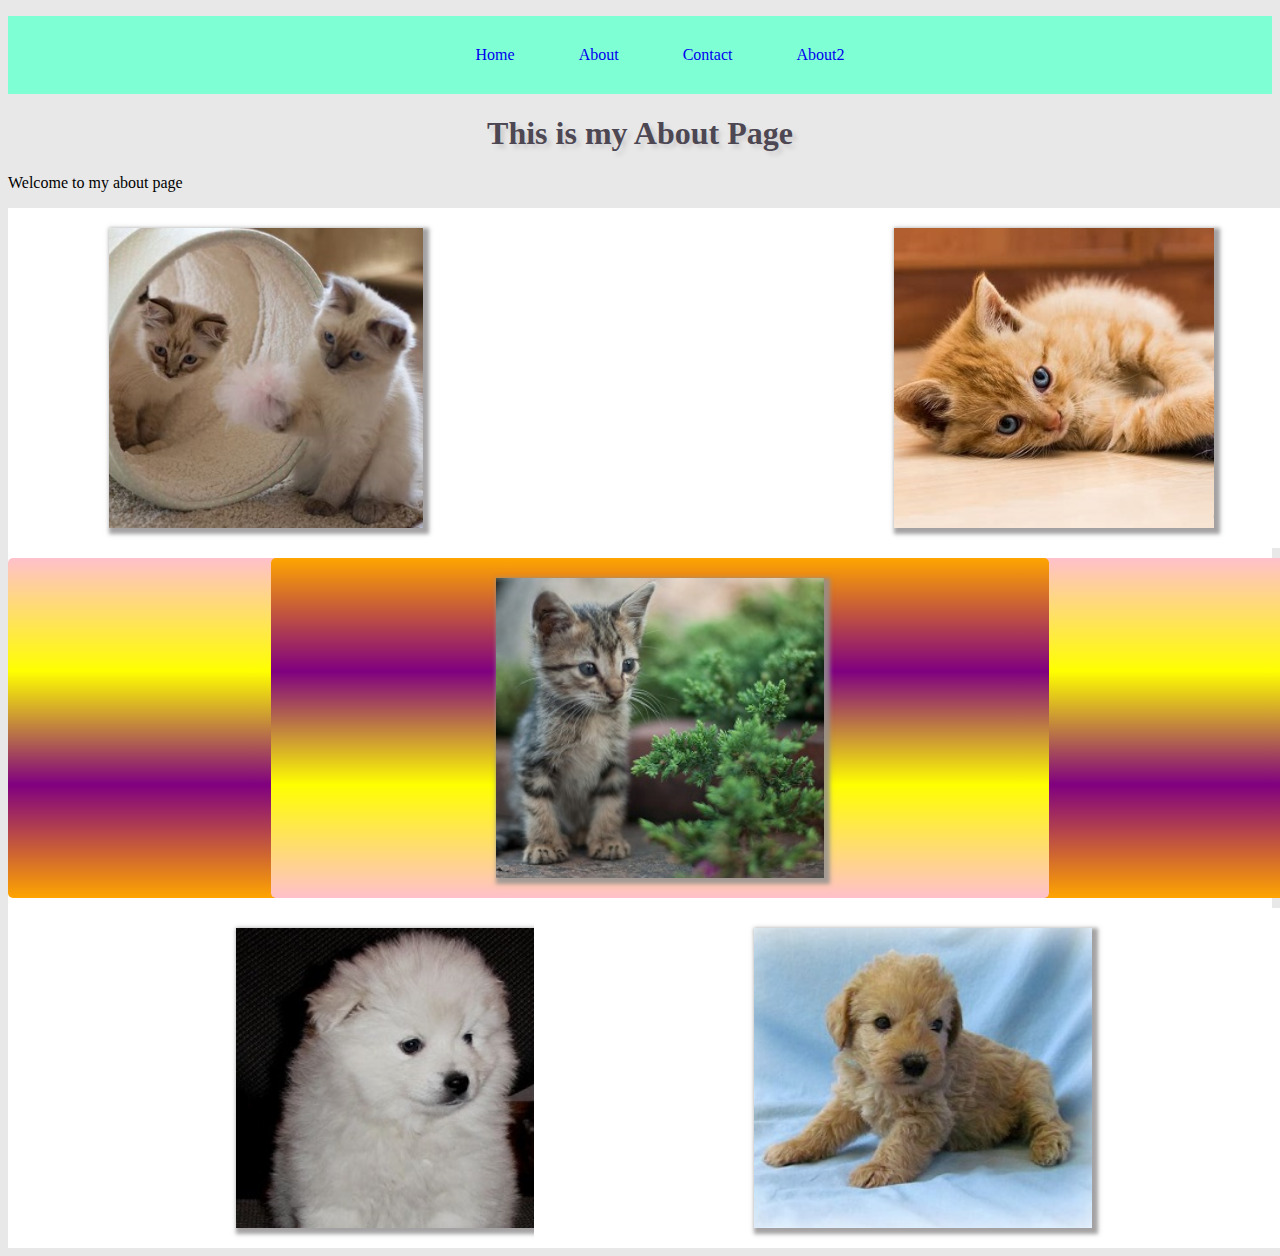
<file: about.html>
<!DOCTYPE html>
<html lang="en">
<head>
  <meta charset="UTF-8">
  <meta name="viewport" content="width=device-width, initial-scale=1.0">
  <meta http-equiv="X-UA-Compatible" content="ie=edge">
  <title>My About Page</title>
  <link rel="stylesheet" href="style.css">
</head>
<body>
  <header>
      <nav>
        <ul>
          <a href="index.html"><li>Home</li></a>
          <a href="about.html"><li>About</li></a>
          <a href="contact.html"><li>Contact</li></a>
          <a href="about2.html"><li>About2</li></a>
        </ul>
      </nav>
    </header>
    <h1>This is my About Page</h1>
  <p>Welcome to my about page</p>
  <div class="wrapper">
      <div class="Box a"><img src="kittens2.jpg" alt="kitten" height="300px"></div>
      <div class="Box b"><img src="kittens3.jpg" alt="kitten" height="300px"></div>
      <div class="Box c"></div>
      <div class="Box d"><img src="puppies2.jpg" alt="puppy" height="300px"></div>
      <div class="Box e"><img src="puppies.jpg" alt="puppy" height="300px"></div>
      <div class="Box f"><img src="kitten1" alt="kitten" id="kit" height="300px"></div>
    </div>
</body>
</html>
</file>
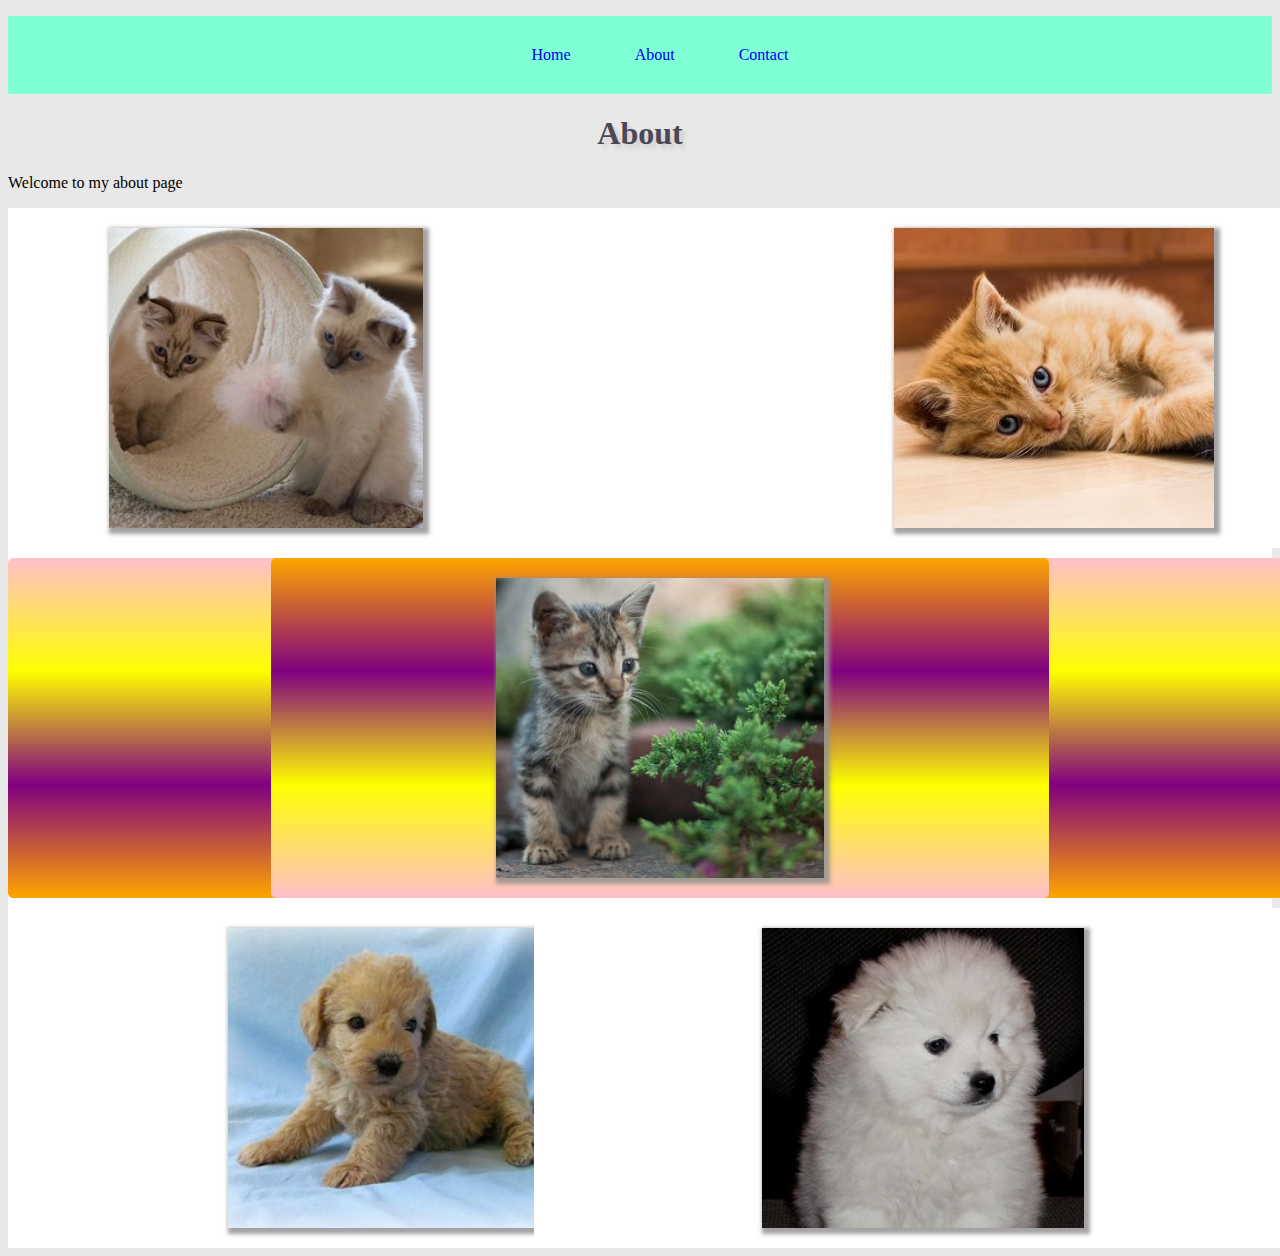
<file: about2.html>
<!DOCTYPE html>
<html lang="en">
<head>
  <meta charset="UTF-8">
  <meta name="viewport" content="width=device-width, initial-scale=1.0">
  <meta http-equiv="X-UA-Compatible" content="ie=edge">
  <title>My About Page</title>
  <link rel="stylesheet" href="style.css">
</head>
<body>
  <header>
      <nav>
        <ul>
          <a href="index.html"><li>Home</li></a>
          <a href="about.html"><li>About</li></a>
          <a href="contact.html"><li>Contact</li></a>
        </ul>
      </nav>
    </header>
    <h1>About</h1>
  <p>Welcome to my about page</p>
  <div class="wrapper">
      <div class="Box a"><img src="kittens2.jpg" alt="kitten" height="300px"></div>
      <div class="Box b"><img src="kittens3.jpg" alt="kitten" height="300px"></div>
      <div class="Box c"></div>
      <div class="Box d"><img src="puppies.jpg" alt="puppy" height="300px"></div>
      <div class="Box e"><img src="puppies2.jpg" alt="puppy" height="300px"></div>
      <div class="Box f"><img src="kitten1" alt="kitten" height="300px"></div>
    </div>
  </body>
  </html>
</file>
<file: style.css>
html {
  background: rgb(233, 232, 232);
}

h1 {
  text-align: center;
  color: rgb(76, 71, 82);
  text-shadow: 4px 4px 4px rgb(207, 205, 205);
}

.title {
  color: rgb(20, 99, 26);
}

#italic {
  color: orange;
}

nav {
  background-color: aquamarine;
  text-align: center;
}





a {
  text-decoration-line: none;
}

nav ul {
  list-style: none;
}

nav li {
  display: inline-block;
  padding: 30px;
}

.container {
  border: 10px dashed rgb(22, 179, 131);
  margin: 50px 5px 25px 0px;
  padding: 30px 0px 10px 35px;
}

.box {
  width: 200px;
  height: 200px;
  background: blue;
  margin: 10px;
}

@keyframes fadeMe {
  0% {
    opacity: 1;
  }
  100% {
    opacity: 0;
  }
}

#box1 {
  animation-name: fadeMe;
  animation-duration: 4s;
  animation-iteration-count: infinite;
  animation-timing-function: linear;
}

@keyframes rotation {
  0% {transform: rotate(90deg);}
  50% {transform: rotate(180deg);}
  100% {transform: rotate(360deg);}
}

#box2 {
  animation-name: rotation;
  animation-duration: 2s;
  animation-iteration-count: 4s;
  animation-timing-function: ease-in-out;
  border-radius: 10%;
  background-image: radial-gradient(circle, purple, orange, yellow, pink, purple);
}

@keyframes getBigger {
  0% {transform: scale(1);}
  50% {transform: scale(2);}
  100% {transform: scale(.5);}
}

#box3 {
  animation: getBigger infinite 8s linear;
  border-radius: 50%;
  background: orange;
}

@keyframes changeColors {
  0% {background-color: grey;}
  25% {background-color: purple;}
  50% {background-color: yellow;}
  75% {background-color:pink;}
  100% {background-color: grey;}
}

#box4 {
  animation: changeColors 3s 2s forwards;
}

@keyframes moveBox {
  0% {left: 0px; top: 0px;}
  25% {left: 100px; top: 0px;}
  50% {left: 100px; top: 200px;}
  75% {left: 0px; top: 200px;}
  100% {left: 0px; top: 0px;}
}

#box5 {
  position: relative;
  background: red;
  animation: moveBox 5s 3s;
}

#box6 {
  top: 10px;
  left: 20px;
  position: relative;
}

.circle-img {
 border-radius: 50%;
}

img {
  box-shadow: 3px 3px 4px 3px rgba(146, 144, 144, 0.849);
}

.flex {
  margin: 30px;
  border: 3px solid black;
  display: flex;
  flex-wrap: wrap;
  justify-content: space-around;
}

.contact-box {
  display: flex;
  justify-content: center;
}

.row {
  margin: 30px;
}

.input-field {
  margin: 20px;
}

/* form input {
  display: block;
  margin: 30px;
}

form textarea {
  display: block;
  margin: 30px;
}

form button {
  display: block;
  margin: 30px;
} */

form input, textarea, button {
  display: block;
  margin: 30px;
}

/* .wrapper {
  display: grid;
  grid-gap: 10px;
  grid-template-columns: repeat(5, [col] 19% ) ;
  grid-template-rows: repeat(3, [row] auto  );
  background-color: #fff;
  color: #444;
  margin: 10px;
}

.Box {
  /* background-color: #444; 
  color: #fff;
  border-radius: 5px;
  padding: 20px;
  font-size: 150%;
  z-index:10;
}

.a {
  grid-column: col / span  3;
  grid-row: row ;
  display: flex;
  justify-content: center;
}
.b {
  grid-column: col 3 / span  3 ;
  grid-row: row ;
  display: flex;
  justify-content: center;
}
.c {
  grid-column: col / span 5 ;
  grid-row: row 2 ;
  display: flex;
  justify-content: center;
  background-image: linear-gradient(yellow, pink, blue, purple);
}
.d {
  grid-column: col  / span  2 ;
  grid-row: row 3 ;
  display: flex;
  justify-content: center;
}

.e {
  grid-column: col 4 / span  2;
  grid-row: row 3;
  display: flex;
  justify-content: center;
}

.f {
  grid-column: col 2 / span 3;
  grid-row: row 2;
  background-image: linear-gradient(blue, yellow, pink, purple);
  z-index: 20;
  display: flex;
  justify-content: center;
}

#kit {
  border-radius: 50%;
} */

.wrapper {
  display: grid;
  grid-gap: 10px;
  grid-template-columns: repeat(5, [col] 20% ) ;
  grid-template-rows: repeat(3, [row] auto  );
  background-color: #fff;
  color: #444;
}

.Box {
  background-color:#fff;
  color: #fff;
  border-radius: 5px;
  padding: 20px;
  font-size: 150%;
  z-index:10;

}

.a {
  grid-column: col / span  2;
  grid-row: row ;
  display: flex;
  justify-content: center;
}
.b {
  grid-column: col 4 / span  2 ;
  grid-row: row ;
  display: flex;
  justify-content: center;
}
.c {
  grid-column: col / span 5 ;
  grid-row: row 2 ;
  display: flex;
  justify-content: center;
  background-image: linear-gradient(pink, yellow, purple, orange);
}

.d {
  grid-column: col   / span  3 ;
  grid-row: row 3 ;
  display: flex;
  justify-content: center;
}

.e {
  grid-column: col 3 / span  3;
  grid-row: row 3;
  display: flex;
  justify-content: center;
}

.f {
  grid-column: col 2 / span 3;
  grid-row: row 2  ;
  background-color: rgba(49,121,207, 0.5);
  z-index: 20;
  display: flex;
  justify-content: center;
  background-image: linear-gradient(orange, purple, yellow, pink);
}
</file>
